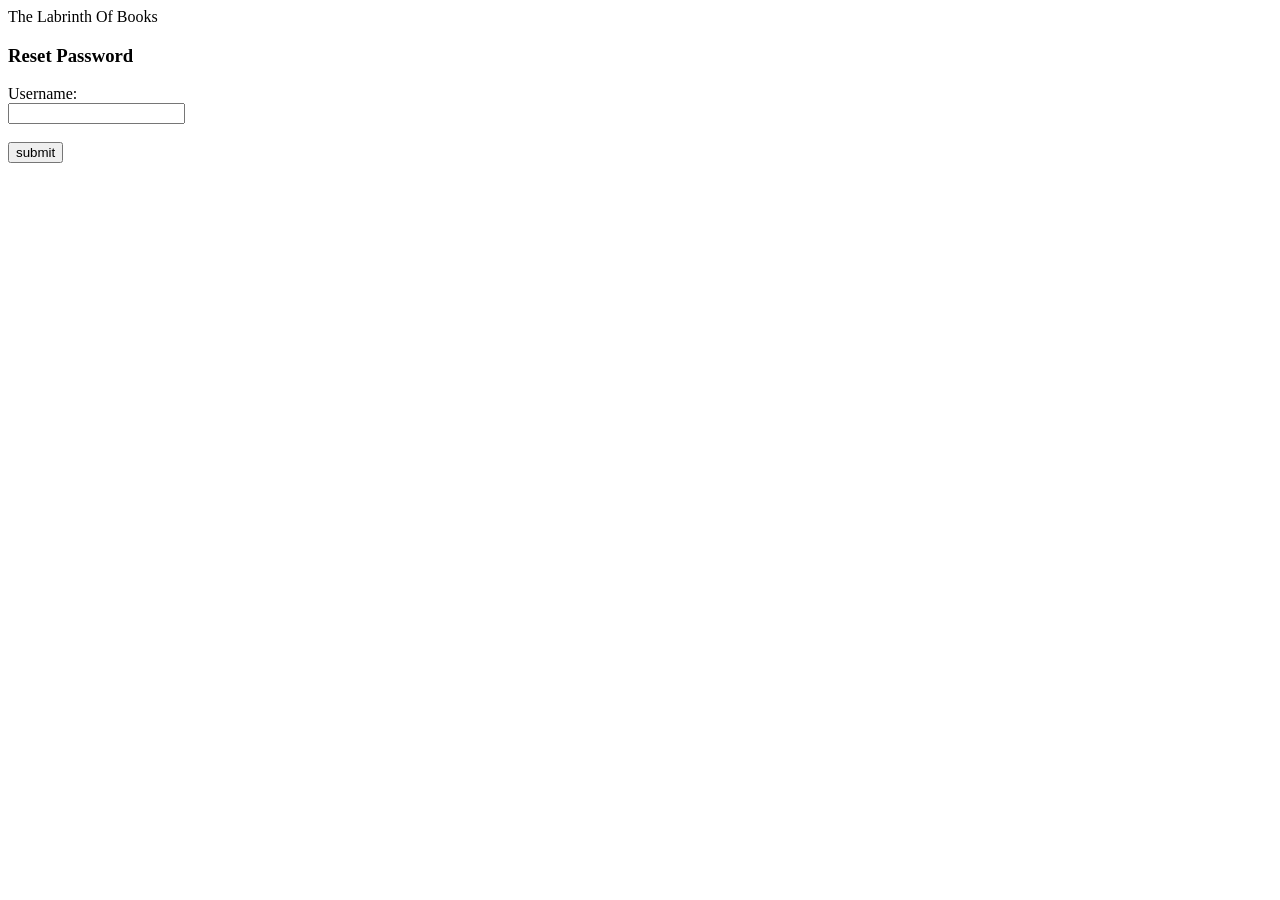
<file: src/app/LoginModule/forgot-password/forgot-password.component.html>
<body>
  <div id="login">
    <!-- <h3 class="text-center text-white pt-5">Login form</h3> -->
    <div class="container">
      <div class="title">The Labrinth Of Books</div>
      <div id="login-row" class="row justify-content-center align-items-center">
        <div id="login-column" class="col-md-6">
          <div id="login-box" class="col-md-12">
            <form id="login-form" class="form" (ngSubmit)="checkUserName()">
              <h3 class="text-center text-info">Reset Password</h3>
              <div class="form-group">
                <label for="username" class="text-info">Username:</label><br />
                <input
                  type="text"
                  name="username"
                  id="username"
                  class="form-control"
                  [(ngModel)]="dto.username"
                />
              </div>
              <div class="form-group">
                <br />
                <input
                  type="submit"
                  name="submit"
                  class="btn btn-info btn-md"
                  value="submit"
                />
              </div>
              <div
                id="register-link"
                class="text-right d-flex justify-content-between"
              ></div>
            </form>
          </div>
        </div>
      </div>
    </div>
  </div>
</body>
</file>
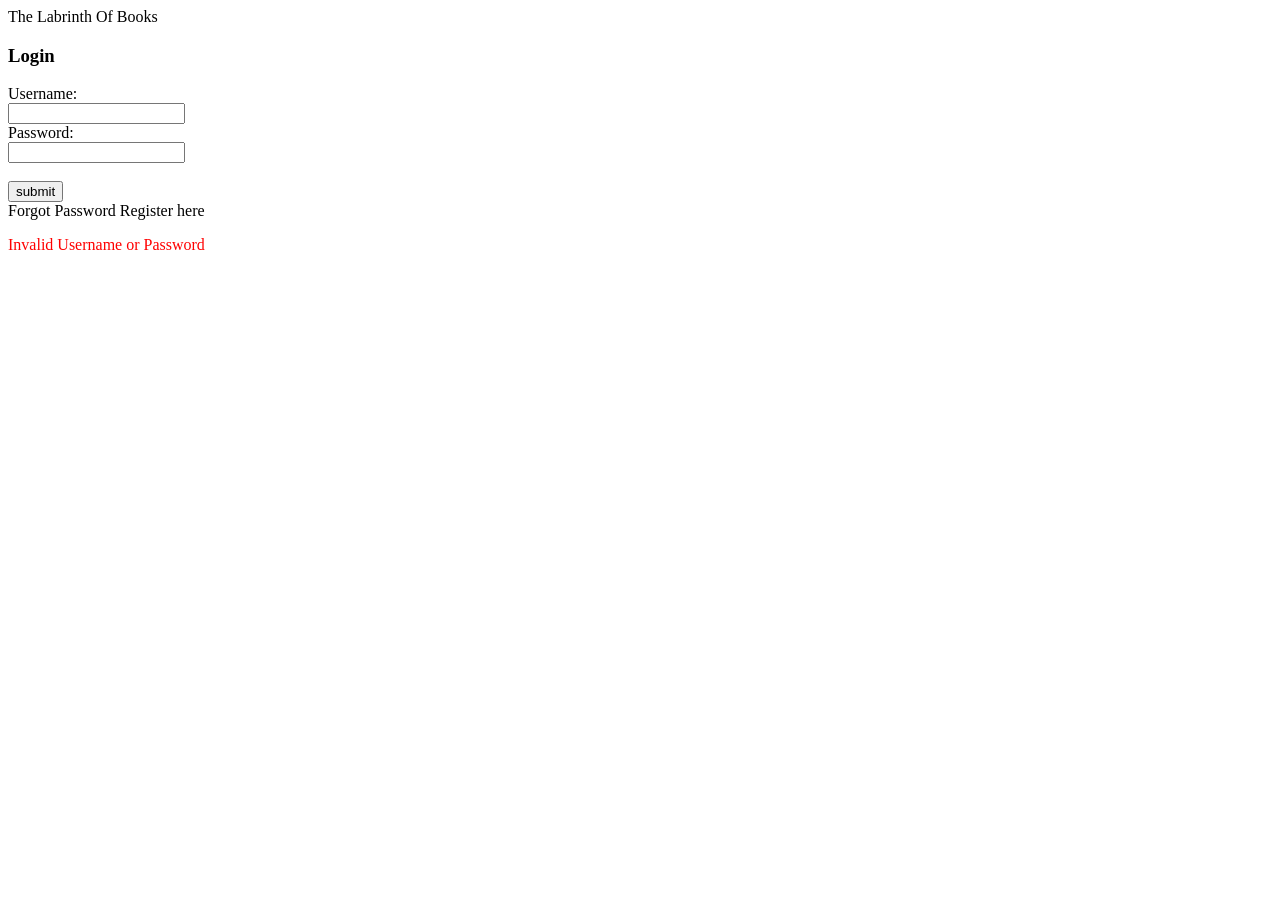
<file: src/app/LoginModule/login-page/login-page.component.html>
<body>
  <div id="login">
    <div class="title">The Labrinth Of Books</div>
    <!-- <h3 class="text-center text-white pt-5">Login form</h3> -->
    <div class="container">
      <div id="login-row" class="row justify-content-center align-items-center">
        <div id="login-column" class="col-md-6">
          <div id="login-box" class="col-md-12">
            <form id="login-form" class="form" (ngSubmit)="doLogin()">
              <h3 class="text-center text-info">Login</h3>
              <div class="form-group">
                <label for="username" class="text-info">Username:</label><br />
                <input
                  type="text"
                  name="username"
                  id="username"
                  class="form-control"
                  (change)="doValid()"
                  [(ngModel)]="dto.username"
                />
              </div>
              <div class="form-group">
                <label for="password" class="text-info">Password:</label><br />
                <input
                  type="text"
                  name="password"
                  id="password"
                  class="form-control"
                  (change)="doValid()"
                  [(ngModel)]="dto.password"
                />
              </div>
              <div class="form-group">
                <br />
                <input
                  type="submit"
                  name="submit"
                  class="btn btn-info btn-md"
                  value="submit"
                />
              </div>
              <div
                id="register-link"
                class="text-right d-flex justify-content-between"
              >
                <a routerLink="/forgotpassword" class="text-info"
                  >Forgot Password</a
                >
                <a routerLink="/register" class="text-info">Register here</a>
              </div>
            </form>
          </div>
          <div *ngIf="invalidLogin" style="color: red">
            <p>Invalid Username or Password</p>
          </div>
        </div>
      </div>
    </div>
  </div>
</body>
</file>
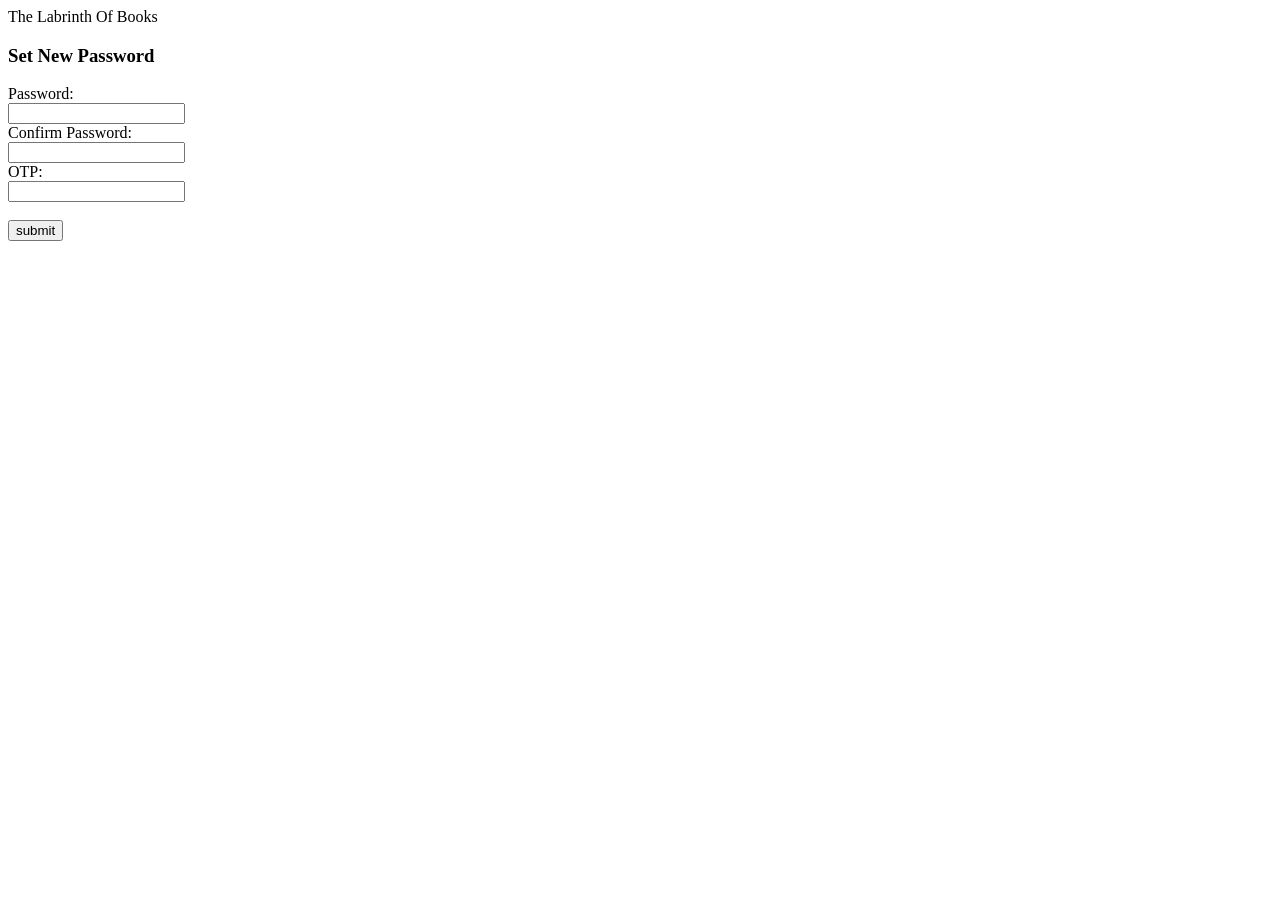
<file: src/app/LoginModule/new-password/new-password.component.html>
<body>
  <div id="login">
    <!-- <h3 class="text-center text-white pt-5">Login form</h3> -->
    <div class="container">
      <div class="title">The Labrinth Of Books</div>
      <div id="login-row" class="row justify-content-center align-items-center">
        <div id="login-column" class="col-md-6">
          <div id="login-box" class="col-md-12">
            <form id="login-form" class="form" (ngSubmit)="changePassword()">
              <h3 class="text-center text-info">Set New Password</h3>
              <div class="form-group">
                <label for="password" class="text-info">Password:</label><br />
                <input
                  type="text"
                  name="password"
                  id="password"
                  class="form-control"
                  [(ngModel)]="dto.password"
                  required
                />
              </div>
              <div class="form-group">
                <label for="confirmpassword" class="text-info"
                  >Confirm Password:</label
                ><br />
                <input
                  type="text"
                  name="confirmpassword"
                  id="confirmpassword"
                  class="form-control"
                  [(ngModel)]="confirmpassword"
                  required
                />
              </div>
              <div class="form-group">
                <label for="otp" class="text-info">OTP:</label><br />
                <input
                  type="text"
                  name="otp"
                  id="otp"
                  class="form-control"
                  [(ngModel)]="dto.otp"
                  required
                />
              </div>
              <div class="form-group">
                <br />
                <input
                  id="submit"
                  type="submit"
                  name="submit"
                  class="btn btn-info btn-md"
                  value="submit"
                />
              </div>
              <div
                id="register-link"
                class="text-right d-flex justify-content-between"
              ></div>
            </form>
          </div>
        </div>
      </div>
    </div>
  </div>
</body>
</file>
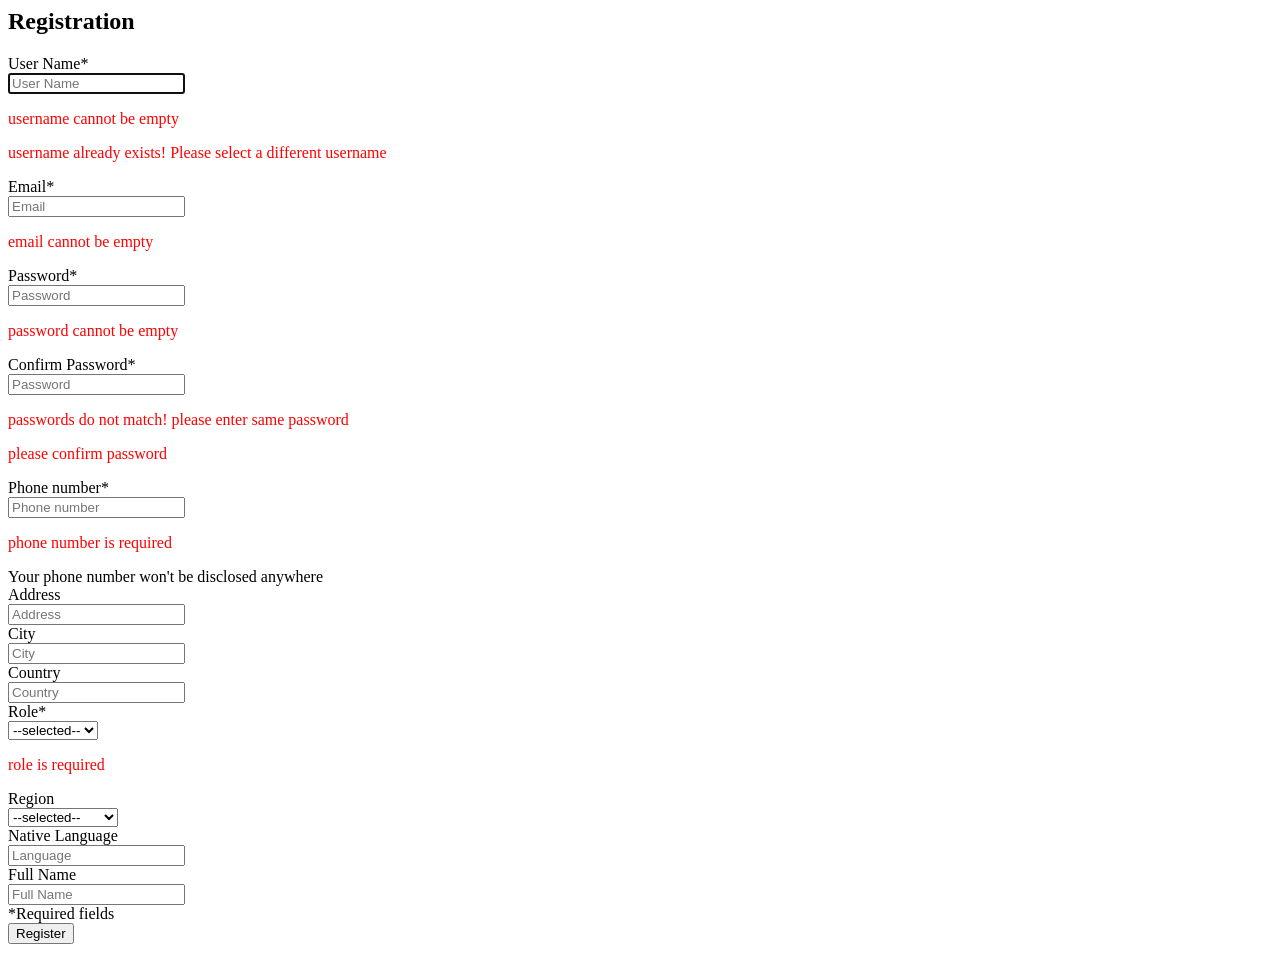
<file: src/app/LoginModule/registration/registration.component.html>
<body>
  <div class="container">
    <form
      class="form-horizontal"
      role="form"
      (ngSubmit)="doRegister()"
      #myForm="ngForm"
    >
      <h2>Registration</h2>
      <div class="form-group">
        <label for="username" class="col-sm-3 control-label">User Name*</label>
        <div class="col-sm-9">
          <input
            type="text"
            id="username"
            name="username"
            placeholder="User Name"
            class="form-control"
            [(ngModel)]="dto.username"
            autofocus
            required
            #username="ngModel"
            (change)="doCheckUsername()"
          />
        </div>
        <div
          *ngIf="username.pristine == false && username.invalid == true"
          style="color: red"
        >
          <p>username cannot be empty</p>
        </div>
        <div *ngIf="isExisting" style="color: red">
          <p>username already exists! Please select a different username</p>
        </div>
      </div>
      <div class="form-group">
        <label for="email" class="col-sm-3 control-label">Email* </label>
        <div class="col-sm-9">
          <input
            type="email"
            id="email"
            name="email"
            placeholder="Email"
            class="form-control"
            name="email"
            [(ngModel)]="dto.email"
            required
            #email="ngModel"
          />
        </div>
        <div
          *ngIf="email.pristine == false && email.invalid == true"
          style="color: red"
        >
          <p>email cannot be empty</p>
        </div>
      </div>
      <div class="form-group">
        <label for="password" class="col-sm-3 control-label">Password*</label>
        <div class="col-sm-9">
          <input
            type="password"
            id="password"
            name="password"
            placeholder="Password"
            class="form-control"
            [(ngModel)]="dto.password"
            (change)="doPasswordCheck()"
            required
            #password="ngModel"
          />
        </div>
        <div
          *ngIf="password.pristine == false && password.invalid == true"
          style="color: red"
        >
          <p>password cannot be empty</p>
        </div>
      </div>
      <div class="form-group">
        <label for="checkpassword" class="col-sm-3 control-label"
          >Confirm Password*</label
        >
        <div class="col-sm-9">
          <input
            type="password"
            id="checkpassword"
            name="checkpassword"
            placeholder="Password"
            class="form-control"
            (change)="doPasswordCheck()"
            [(ngModel)]="checkpassword"
            required
            #confirmpassword="ngModel"
          />
        </div>
        <div
          *ngIf="confirmpassword.pristine == false && !passwordMatch"
          style="color: red"
        >
          <p>passwords do not match! please enter same password</p>
        </div>
        <div
          *ngIf="
            confirmpassword.pristine == false && confirmpassword.invalid == true
          "
          style="color: red"
        >
          <p>please confirm password</p>
        </div>
      </div>
      <div class="form-group">
        <label for="phone" class="col-sm-3 control-label">Phone number* </label>
        <div class="col-sm-9">
          <input
            type="phoneNumber"
            id="phone"
            name="phone"
            placeholder="Phone number"
            class="form-control"
            [(ngModel)]="dto.phone"
            required
            #phone="ngModel"
          />
          <div
            *ngIf="phone.pristine == false && phone.invalid == true"
            style="color: red"
          >
            <p>phone number is required</p>
          </div>
          <span class="help-block"
            >Your phone number won't be disclosed anywhere
          </span>
        </div>
      </div>
      <div class="form-group">
        <label for="houseAddress" class="col-sm-3 control-label">Address</label>
        <div class="col-sm-9">
          <input
            type="text"
            id="houseAddress"
            name="houseAddress"
            placeholder="Address"
            class="form-control"
            [(ngModel)]="dto.houseAddress"
            autofocus
          />
        </div>
      </div>
      <div class="form-group">
        <label for="city" class="col-sm-3 control-label">City</label>
        <div class="col-sm-9">
          <input
            type="text"
            id="city"
            name="city"
            placeholder="City"
            class="form-control"
            [(ngModel)]="dto.city"
            autofocus
          />
        </div>
      </div>
      <div class="form-group">
        <label for="country" class="col-sm-3 control-label">Country</label>
        <div class="col-sm-9">
          <input
            type="text"
            id="country"
            name="country"
            placeholder="Country"
            class="form-control"
            [(ngModel)]="dto.country"
            autofocus
          />
        </div>
      </div>
      <div class="form-group">
        <label for="select" class="col-sm-3 control-label">Role*</label>
        <div class="col-sm-9">
          <select
            class="form-control"
            name="role"
            id="role"
            [(ngModel)]="role"
            required
            #userrole="ngModel"
          >
            <option value="--selected--">--selected--</option>
            <option value="author">Author</option>
            <option value="customer">User</option>
          </select>
        </div>
        <div *ngIf="userrole.value == '--selected--'" style="color: red">
          <p>role is required</p>
        </div>
      </div>
      <div class="form-group" *ngIf="role === 'author'">
        <label for="region" class="col-sm-3 control-label">Region</label>
        <div class="col-sm-9">
          <select
            class="form-control"
            id="region"
            name="region"
            [(ngModel)]="dto.region"
          >
            <option>--selected--</option>
            <option value="asia">Asia</option>
            <option value="america">America</option>
            <option value="africa">Africa</option>
            <option value="europe">Europe</option>
            <option value="south america">South America</option>
            <option value="north america">North America</option>
            <option value="oceania">Oceania</option>
          </select>
        </div>
      </div>
      <div class="form-group" *ngIf="role === 'author'">
        <label for="nativeLanguage" class="col-sm-3 control-label"
          >Native Language</label
        >
        <div class="col-sm-9">
          <input
            type="text"
            id="nativeLanguage"
            name="nativeLanguage"
            placeholder="Language"
            class="form-control"
            [(ngModel)]="dto.nativeLanguage"
            autofocus
          />
        </div>
      </div>
      <div class="form-group" *ngIf="role === 'customer' || role === 'author'">
        <label for="fullname" class="col-sm-3 control-label">Full Name</label>
        <div class="col-sm-9">
          <input
            type="text"
            id="fullname"
            name="fullName"
            placeholder="Full Name"
            class="form-control"
            [(ngModel)]="dto.fullName"
            autofocus
          />
        </div>
      </div>
      <!-- /.form-group -->
      <div class="form-group">
        <div class="col-sm-9 col-sm-offset-3">
          <span class="help-block">*Required fields</span>
        </div>
      </div>
      <button
        type="submit"
        class="btn register btn-block"
        [disabled]="!myForm.form.valid"
      >
        Register
      </button>
    </form>
    <!-- /form -->
  </div>
  <!-- ./container -->
</body>
</file>
